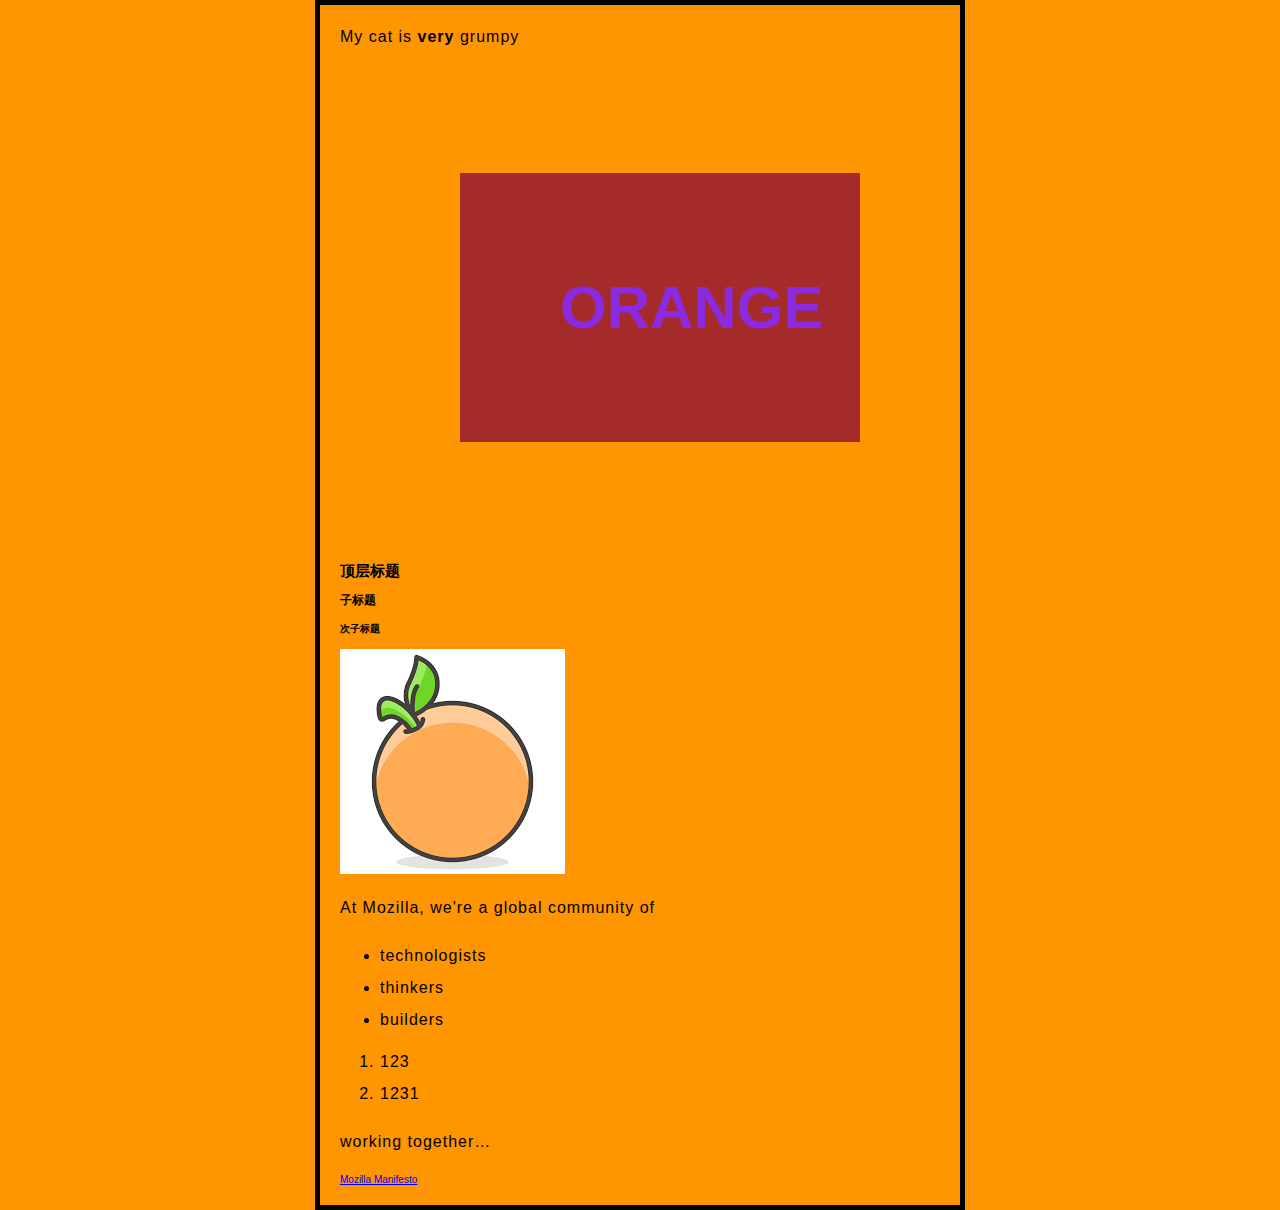
<file: test-css/index.html>
<!doctype html> <!-- 文档类型，必不可少 -->
<html lang="en-US"> <!-- 根元素。包含lang属性，设置页面的主要语种 -->
<head> <!-- 不向用户展示 -->
    <meta charset="utf-8"/>
    <!-- 视口元素可以确保页面以视口宽度进行渲染，避免移动端浏览器以比视口更宽的宽度渲染内容，导致内容缩小。 -->
    <meta name="viewport" content="width=device-width"/>
    <!-- 页面的标题，显示在浏览器标签页上 -->
    <title>My test page</title>
    <link rel="stylesheet" href="styles/style.css">
    <!--    <link rel="preconnect" href="https://fonts.bunny.net">-->
    <!--    <link href="https://fonts.bunny.net/css?family=abeezee:400" rel="stylesheet" />-->
    <!-- <link href="https://fonts.googleapis.com/css?family=Open+Sans" rel="stylesheet"/> -->
</head>

<body>
<!--
<p> 开始标签(opening tag)
</p> 结束标签(closing tag)
开始标签和结束标签之间的为内容(content)
开始标签、内容和结束标签组成了一个完整元素(element)
class：属性(attribute)
嵌套元素：<strong>very</strong>
 -->
<p class="editor-note">My cat is <strong>very</strong> grumpy</p>

<!-- 4 个级别的标题 -->
<h1>ORANGE</h1>
<h2>顶层标题</h2>
<h3>子标题</h3>
<h4>次子标题</h4>

<!--
这里没有</img>结束标签，因为图片元素不需要通过内容来产生效果。
alt: 描述文本
-->
<img src="./images/juzi.png" alt="My orange image"/>

<!-- <p>用来指定段落 -->
<p>At Mozilla, we're a global community of</p>
<!--
<ul> 无序列表(unordered list)
<ol> 有序列表(ordered list)
列表中每个项目使用<li>元素包围。
 -->
<ul>
    <li>technologists</li>
    <li>thinkers</li>
    <li>builders</li>
</ul>

<ol>
    <li>123</li>
    <li>1231</li>
</ol>

<p>working together…</p>

<!--
<a> anchor(锚)，链接
herf值指向链接网站
 -->
<a href="www.mozilla.org/zh-CN/about/manifesto/">
    Mozilla Manifesto</a>

</body>
</html>
</file>
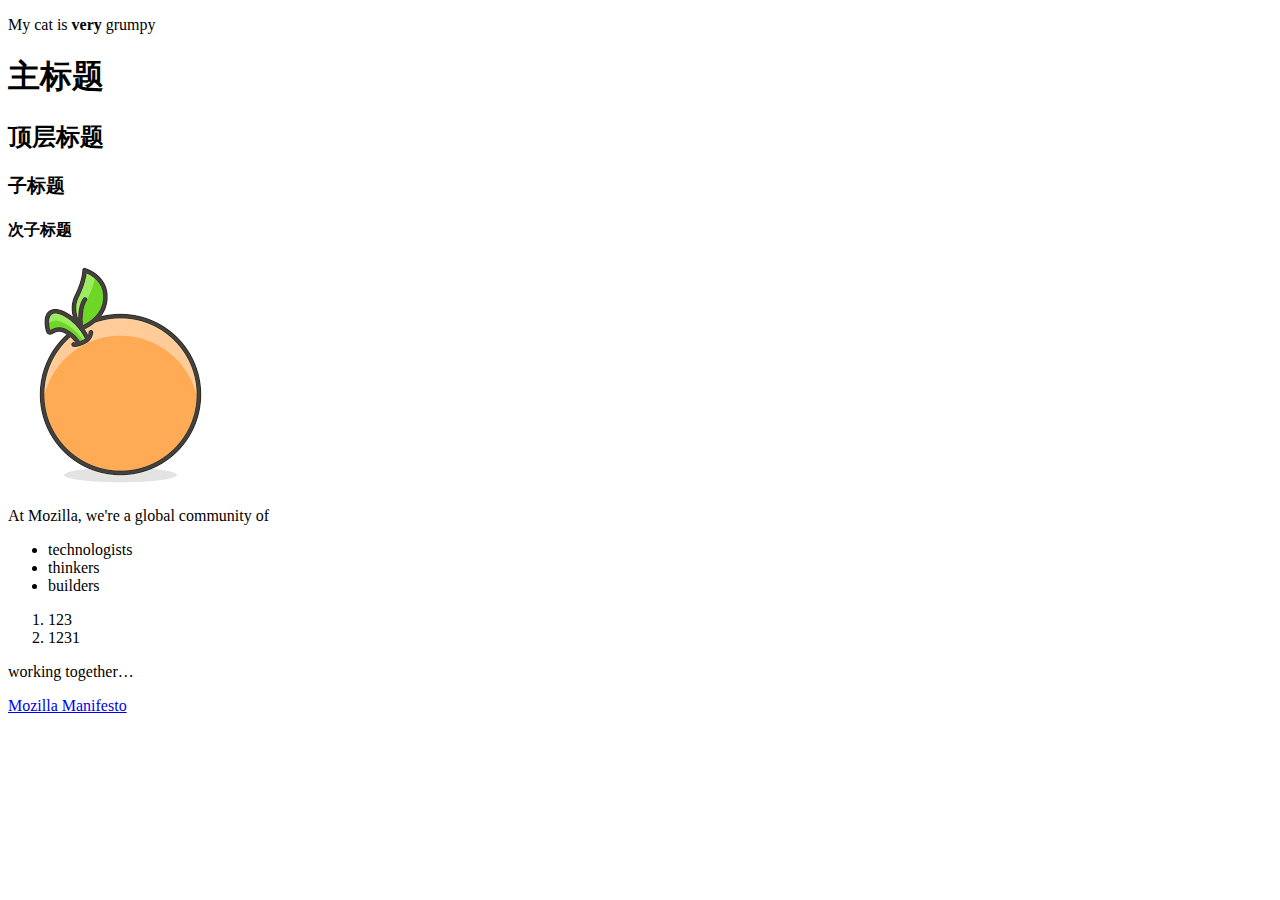
<file: test-site/index.html>
<!doctype html> <!-- 文档类型，必不可少 -->
<html lang="en-US"> <!-- 根元素。包含lang属性，设置页面的主要语种 -->
<head> <!-- 不向用户展示 -->
    <meta charset="utf-8"/>
    <!-- 视口元素可以确保页面以视口宽度进行渲染，避免移动端浏览器以比视口更宽的宽度渲染内容，导致内容缩小。 -->
    <meta name="viewport" content="width=device-width"/>
    <!-- 页面的标题，显示在浏览器标签页上 -->
    <title>My test page</title>
</head>

<body>
<!--
<p> 开始标签(opening tag)
</p> 结束标签(closing tag)
开始标签和结束标签之间的为内容(content)
开始标签、内容和结束标签组成了一个完整元素(element)
class：属性(attribute)
嵌套元素：<strong>very</strong>
 -->
<p class="editor-note">My cat is <strong>very</strong> grumpy</p>

<!-- 4 个级别的标题 -->
<h1>主标题</h1>
<h2>顶层标题</h2>
<h3>子标题</h3>
<h4>次子标题</h4>

<!--
这里没有</img>结束标签，因为图片元素不需要通过内容来产生效果。
alt: 描述文本
-->
<img src="./images/juzi.png" alt="My orange image"/>

<!-- <p>用来指定段落 -->
<p>At Mozilla, we're a global community of</p>
<!--
<ul> 无序列表(unordered list)
<ol> 有序列表(ordered list)
列表中每个项目使用<li>元素包围。
 -->
<ul>
    <li>technologists</li>
    <li>thinkers</li>
    <li>builders</li>
</ul>

<ol>
    <li>123</li>
    <li>1231</li>
</ol>

<p>working together…</p>

<!--
<a> anchor(锚)，链接
herf值指向链接网站
 -->
<a href="www.mozilla.org/zh-CN/about/manifesto/">
    Mozilla Manifesto</a>

</body>
</html>
</file>
<file: test-css/styles/style.css>
html {
    font-size: 10px; /* px 表示“像素（pixel）”: 基础字号为 10 像素 */
    font-family: "Open Sans", sans-serif; /* 这应该是你从 Google Fonts 得到的其余输出。 */
}

h1 {
    font-size: 60px;
    text-align: center;

    padding: 100px;
    border: 10px;
    margin: 120px;

    width: 200px;
    background-color: brown;
    color: blueviolet;
    text-shadow: aquamarine;
    display: flow-root;
}

body {
    width: 600px;
    margin: 0 auto;
    background-color: #ff9500;
    padding: 0 20px 20px 20px;
    border: 5px solid black;
}


p,
li {
    font-size: 16px;
    line-height: 2;
    letter-spacing: 1px;
}
</file>
